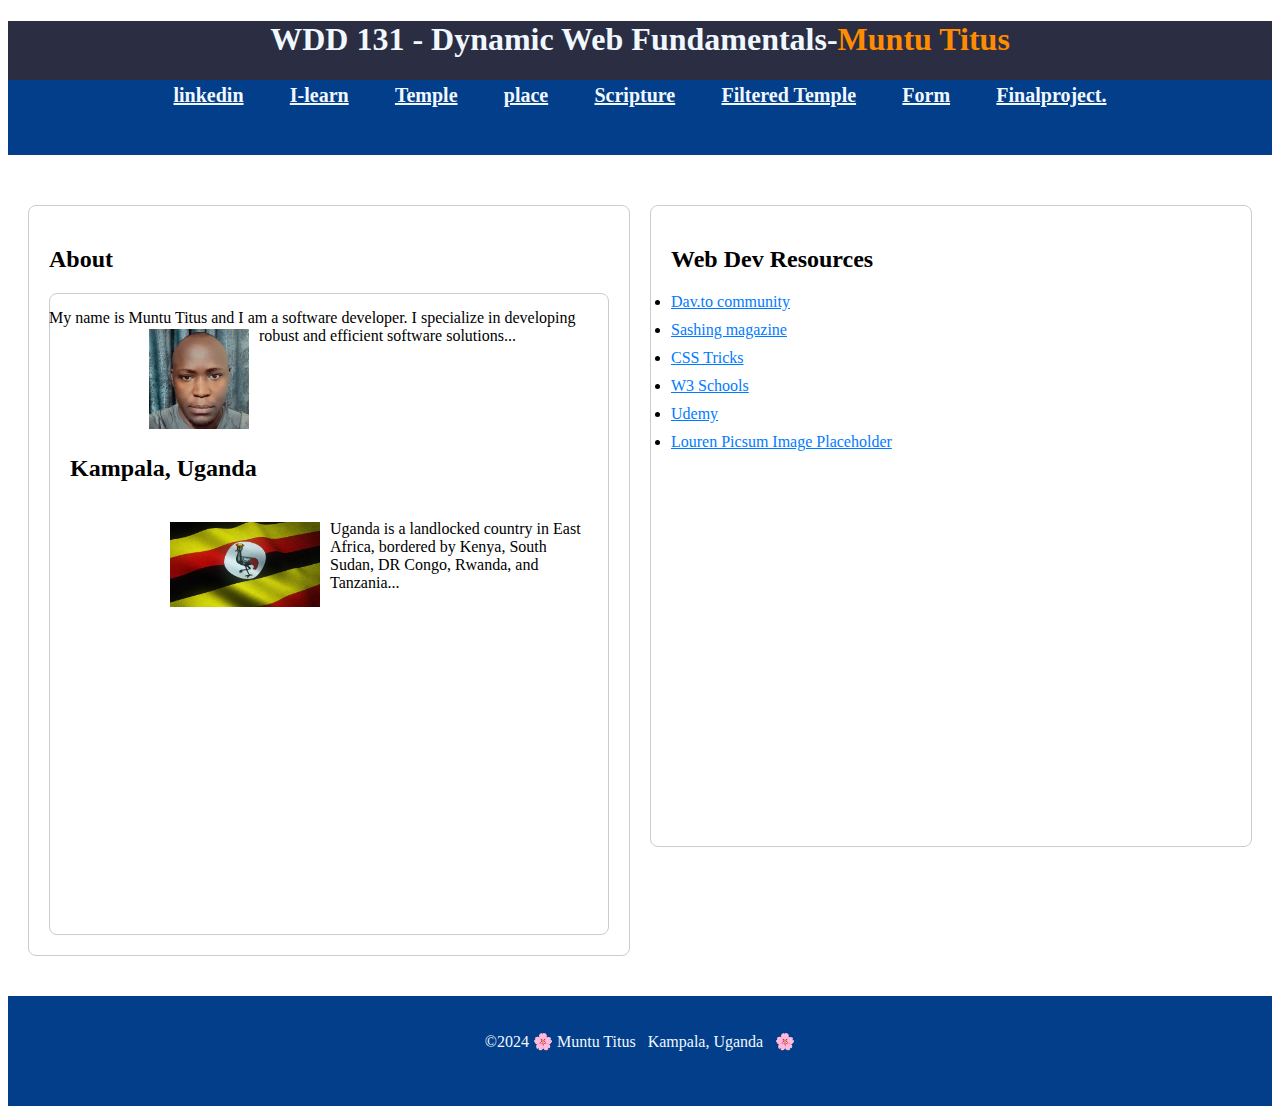
<file: index.html>
<!DOCTYPE html>
<html lang="en-US">

<head>
  <meta charset="utf-8">
  <meta name="viewport" content="width=device-width, initial-scale=1.0">
  <title>WDD 131 - Dynamic Web Fundamentals-Muntu Titus</title>
  <link rel="stylesheet" type="text/css" href="styles/base.css">
  <meta http-equiv="Content-Security-Policy" content="script-src 'self' 'unsafe-eval'">

  <meta name="description" content="Explore the WDD 131 - Dynamic Web Fundamentals by Muntu Titus, featuring web development resources, insights about Kampala, Uganda, and personal background in software development.">

  <meta name="author" content="Muntu Titus">
  <script src="scripts/getdates.js"></script>
</head>

<body>
  <header>
    <h1>WDD 131 - Dynamic Web Fundamentals-<span>Muntu Titus</span></h1>
    <nav>
      <a href="https://www.linkedin.com/in/muntu-titus-a85527283/" target="_blank">linkedin</a>
      <a href="https://byui.instructure.com/">I-learn</a>
      <a href="temples.html" target="_blank">Temple</a>
      <a href="place.html" target="_blank">place</a>
      <a href="https://www.churchofjesuschrist.org/study/scriptures">Scripture</a>
      <a href="filtered-temples.html">Filtered Temple</a>
      <a href="form.html">Form</a>
      <a href="Home.html">Finalproject.</a>
    </nav>
  </header>

  <main>
    <section class="card">
      <h2>About</h2>
      <section class="me">
        <p>
          My name is Muntu Titus and I am a software developer. I specialize in developing robust and efficient software solutions...
          <img src="profile.jpg" alt="Uganda">
        </p>
      </section>

    <section class="card">
      <h2>Kampala, Uganda</h2>
      <hr>
      <section class="My">
        <p>
          <img src="ug.jpg" alt="Uganda">
          Uganda is a landlocked country in East Africa, bordered by Kenya, South Sudan, DR Congo, Rwanda, and Tanzania...
        </p>
      </section>
    </section>
  </section>

    <section class="card">
      <h2>Web Dev Resources</h2>
      <ul>
        <li><a href="">Dav.to community</a></li>
        <li><a href="">Sashing magazine</a></li>
        <li><a href="">CSS Tricks</a></li>
        <li><a href="">W3 Schools</a></li>
        <li><a href="">Udemy</a></li>
        <li><a href="">Louren Picsum Image Placeholder</a></li>
      </ul>
    </section>
  </main>

  <footer>
    <p>&copy;2024 🌸 Muntu Titus &nbsp; Kampala, Uganda &nbsp; 🌸</p>
    <span id="currentyear"></span>
  </footer>

  <script>
    let currentDate = new Date().toLocaleString();
    document.getElementById("currentyear").textContent = currentDate;
  </script>
  <script src="script/getdates.js" defer></script>
</body>

</html>
</file>
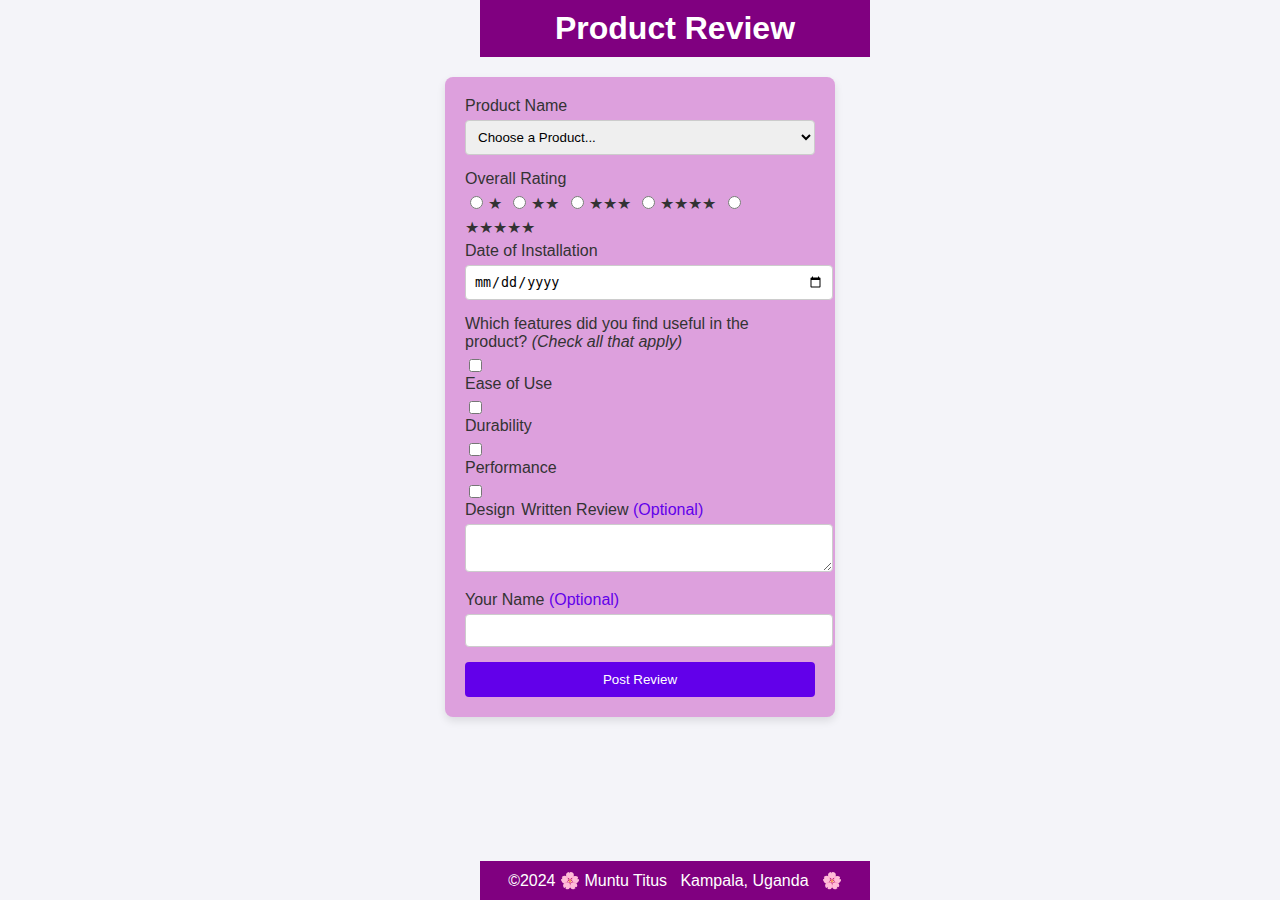
<file: form.html>
<!DOCTYPE html>
<html lang="en-US">

<head>
  <meta charset="utf-8">
  <meta name="viewport" content="width=device-width, initial-scale=1.0">
  <title>WDD 131 - Dynamic Web Fundamentals-Muntu Titus</title>
  <link rel="stylesheet" type="text/css" href="styles/form.css">
  <meta http-equiv="Content-Security-Policy" content="script-src 'self' 'unsafe-eval'">
  <meta name="description" content="Post and rate product reviews with a dynamic web form designed for WDD 131 - Dynamic Web Fundamentals by Muntu Titus. Features include product selection, ratings, review submission, and user feedback, with resources from Kampala, Uganda.">
  <meta name="author" content="Muntu Titus">
  <script src="scripts/form.js" defer></script>
</head>

<body>
  <header>
   
    <nav>
        <h1>Product Review</h1>
    </nav>
  </header>

  <main>
    <form action="review.html" method="get">
        <label for="product-name">Product Name</label>
        <select id="product-name" name="product-name">
          <option value="">Choose a Product...</option>
          <option value="product1">Product 1</option>
          <option value="product2">Product 2</option>
        </select>
      
        <label>Overall Rating</label>
        <div>
          <input type="radio" name="rating" id="rating-1" value="1"><label for="rating-1">★</label>
          <input type="radio" name="rating" id="rating-2" value="2"><label for="rating-2">★★</label>
          <input type="radio" name="rating" id="rating-3" value="3"><label for="rating-3">★★★</label>
          <input type="radio" name="rating" id="rating-4" value="4"><label for="rating-4">★★★★</label>
          <input type="radio" name="rating" id="rating-5" value="5"><label for="rating-5">★★★★★</label>
        </div>
      
        <label for="date-installed">Date of Installation</label>
        <input type="date" id="date-installed" name="date-installed">
      
        <label>Which features did you find useful in the product? <i>(Check all that apply)</i></label>
        <input type="checkbox" id="ease-of-use" name="feature" value="ease_of_use"><label for="ease-of-use">Ease of Use</label>
        <input type="checkbox" id="durability" name="feature" value="durability"><label for="durability">Durability</label>
        <input type="checkbox" id="performance" name="feature" value="performance"><label for="performance">Performance</label>
        <input type="checkbox" id="design" name="feature" value="design"><label for="design">Design</label>
      
        <label for="review">Written Review <a>(Optional)</a></label>
        <textarea id="review" name="review"></textarea>
      
        <label for="reviewer-name">Your Name <a>(Optional)</a></label>
        <input type="text" id="reviewer-name" name="reviewer-name">
      
        <button type="submit">Post Review</button>
      </form>
      
  </main>

  <footer>
    <p>&copy;2024 🌸 Muntu Titus &nbsp; Kampala, Uganda &nbsp; 🌸</p>
    <span id="currentyear"></span>
  </footer>
  <script>
    let currentDate = new Date().toLocaleString();
    document.getElementById("currentyear").textContent = currentDate;
</script>
  <script src="scripts/form.js" defer></script>
</body>

</html>
</file>
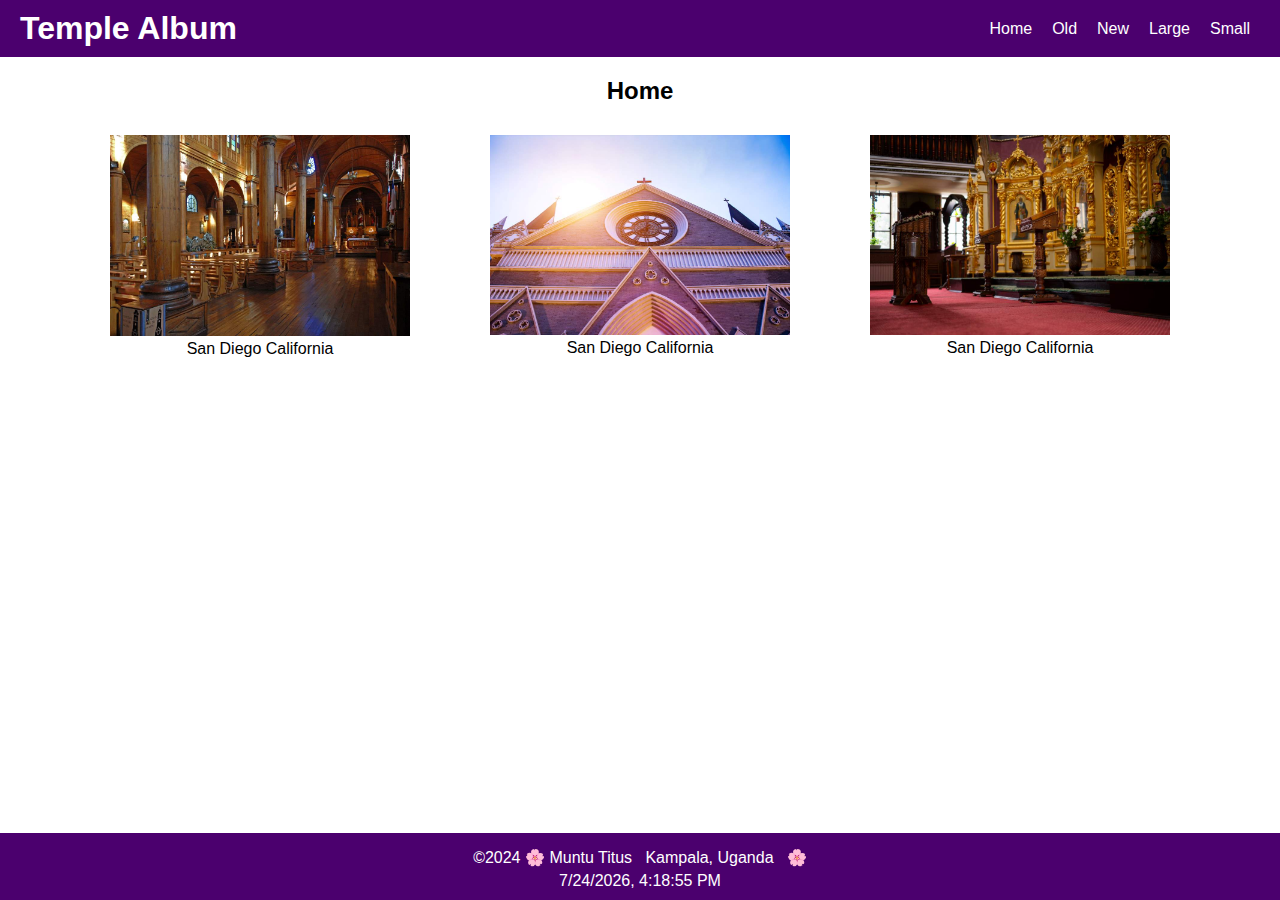
<file: index1.html>
<!DOCTYPE html>
<html lang="en">
<head>
    <meta charset="UTF-8">
    <meta name="viewport" content="width=device-width, initial-scale=1.0">
    <title>Temple Album</title>
    <link rel="stylesheet" href="pic.css">
</head>
<body>
    <!-- Header -->
    <header>
        <div class="container">
            <h1>Temple Album</h1>
            <nav>
                <ul>
                    <li><a href="#">Home</a></li>
                    <li><a href="#">Old</a></li>
                    <li><a href="#">New</a></li>
                    <li><a href="#">Large</a></li>
                    <li><a href="#">Small</a></li>
                </ul>
            </nav>
            <div class="menu-icon">&#9776;</div>
        </div>
    </header>

    <!-- Main Content -->
    <main>
        <h2>Home</h2>
        <div class="gallery">
            <div class="photo-item">
                <img src="temple1.jpg" alt="San Diego California">
                <p>San Diego California</p>
            </div>
            <div class="photo-item">
                <img src="temple2.jpg" alt="San Diego California">
                <p>San Diego California</p>
            </div>
            <div class="photo-item">
                <img src="temple3.jpg" alt="San Diego California">
                <p>San Diego California</p>
            </div>
            <!-- Add more photo items as needed -->
        </div>
    </main>

    <!-- Footer -->
    <footer>
        <p>
            &copy;2024 🌸 Muntu Titus &nbsp; Kampala, Uganda &nbsp; 🌸
        </p>
        <span id="currentyear"> </span>
    </footer>
    <script>
        
        let currentDate = new Date().toLocaleString();
        document.getElementById("currentyear").textContent = currentDate;
    </script>
</body>
</html>
</file>
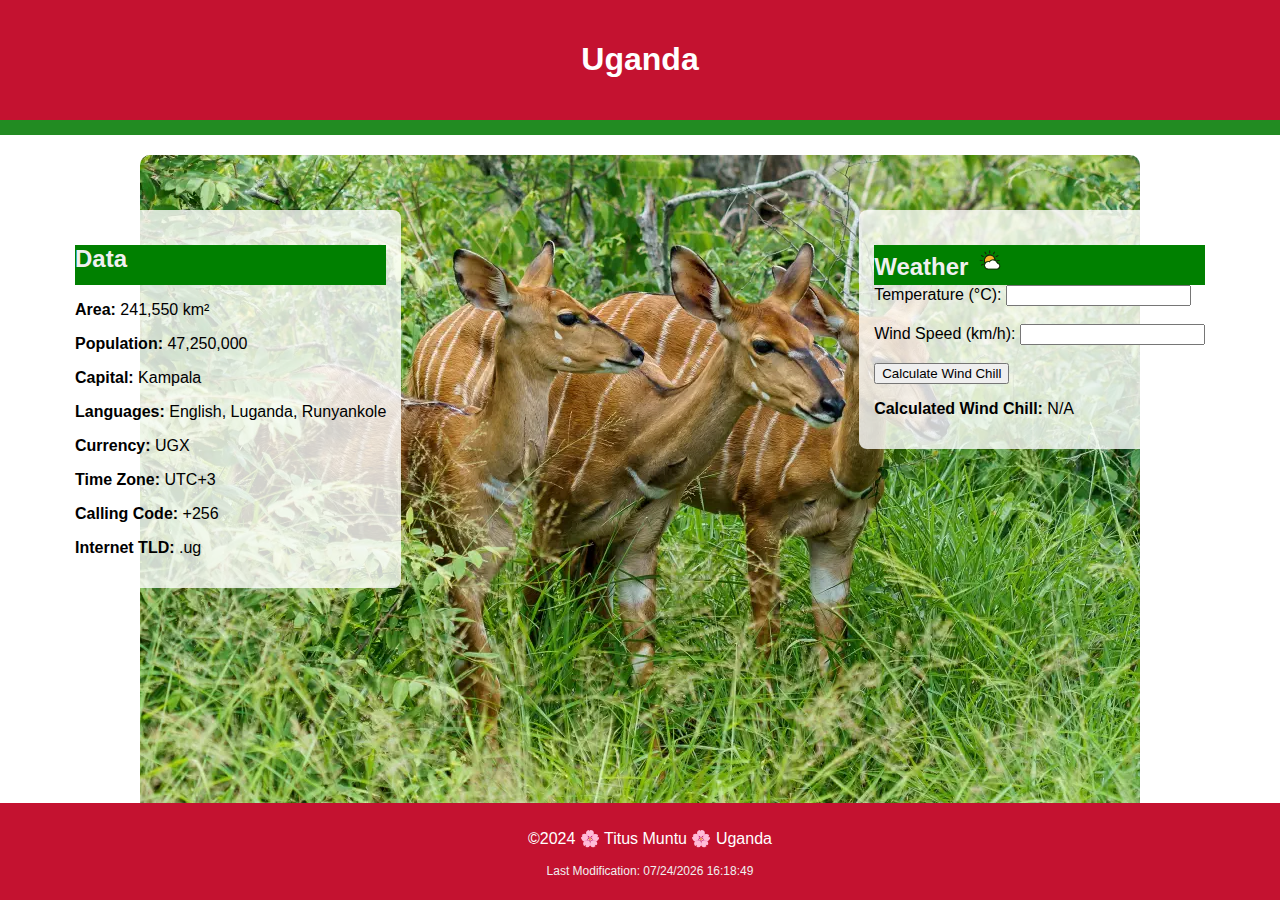
<file: place.html>
<!DOCTYPE html>
<html lang="en">
<head>
    <meta charset="UTF-8">
    <meta name="viewport" content="width=device-width, initial-scale=1.0">
    <meta name="author" content="Titus Muntu">
    <meta name="description" content="Information about Uganda">
    <title>Uganda Information</title>
    <link rel="stylesheet" href="styles/place.css">
</head>
<body>
    <div class="header">
        <h1>Uganda</h1>
    </div> 

    <div class="box">
    </div> 

    <div class="content">
        <img src="cob.webp" alt="Lemurs in Uganda">
        <div class="info-box data-box">
            <div class="head">
                <h2>Data</h2>
            </div> 
            <p><strong>Area:</strong> 241,550 km²</p>
            <p><strong>Population:</strong> 47,250,000</p>
            <p><strong>Capital:</strong> Kampala</p>
            <p><strong>Languages:</strong> English, Luganda, Runyankole</p>
            <p><strong>Currency:</strong> UGX</p>
            <p><strong>Time Zone:</strong> UTC+3</p>
            <p><strong>Calling Code:</strong> +256</p>
            <p><strong>Internet TLD:</strong> .ug</p>
        </div> 
        <div class="info-box weather-box">
            <div class="head">
                <h2>Weather  <img src="weather.svg" alt="weather in Uganda"></h2>
            </div> 
            <form id="windchillForm">
                <label for="temperature">Temperature (°C):</label>
                <input type="number" id="temperature" name="temperature" required><br><br>

                <label for="windSpeed">Wind Speed (km/h):</label>
                <input type="number" id="windSpeed" name="windSpeed" required><br><br>

                <button type="button" onclick="calculateAndDisplayWindChill()">Calculate Wind Chill</button>
            </form>
            <p><strong>Calculated Wind Chill:</strong> <span id="calculatedWindChill">N/A</span></p>
        </div> 
    </div> 

    <div class="footer">
        <p>©2024 🌸 Titus Muntu 🌸 Uganda</p>
        <p class="date-time">Last Modification: <span id="lastModified"></span></p>
    </div>

    <script>
        document.getElementById('lastModified').textContent = document.lastModified;

        function calculateWindChill(temperature, windSpeed, isCelsius = true) {
            return isCelsius 
                ? (13.12 + 0.6215 * temperature - 11.37 * Math.pow(windSpeed, 0.16) + 0.3965 * temperature * Math.pow(windSpeed, 0.16))
                : (35.74 + 0.6215 * temperature - 35.75 * Math.pow(windSpeed, 0.16) + 0.4275 * temperature * Math.pow(windSpeed, 0.16));
        }

        function calculateAndDisplayWindChill() {
            const temperature = parseFloat(document.getElementById('temperature').value);
            const windSpeed = parseFloat(document.getElementById('windSpeed').value);

            if (isNaN(temperature) || isNaN(windSpeed)) {
                alert("Please enter valid numbers for both temperature and wind speed.");
                return;
            }

            const windChill = calculateWindChill(temperature, windSpeed);
            document.getElementById('calculatedWindChill').textContent = windChill.toFixed(2) + "°C";
        }
    </script>
    <script>
        document.getElementById('lastModified').textContent = document.lastModified;
    </script>
</body>
</html>
</file>
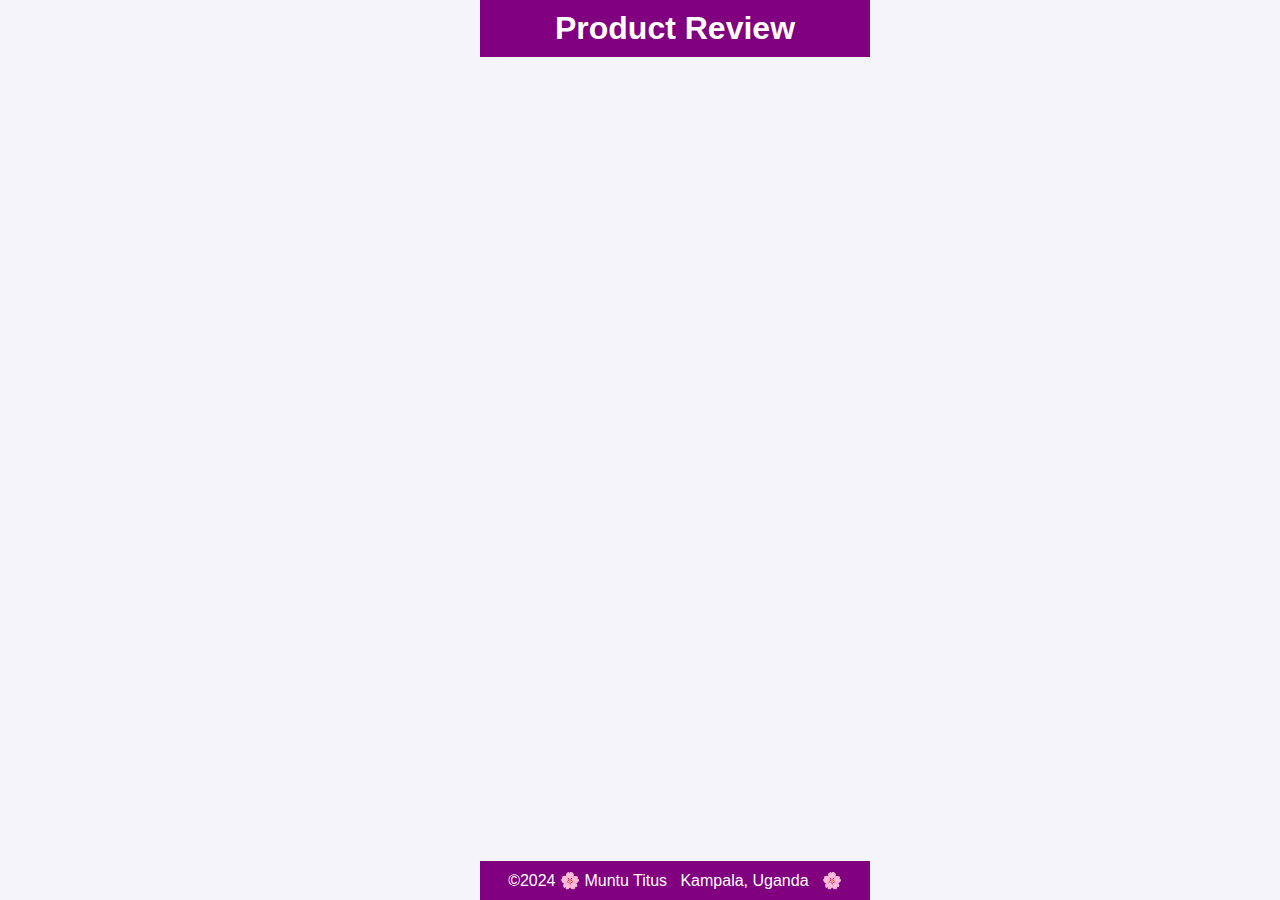
<file: review.html>
<!DOCTYPE html>
<html lang="en-US">

<head>
  <meta charset="utf-8">
  <meta name="viewport" content="width=device-width, initial-scale=1.0">
  <title>WDD 131 - Dynamic Web Fundamentals-Muntu Titus</title>
  <link rel="stylesheet" type="text/css" href="styles/form.css">
  <meta http-equiv="Content-Security-Policy" content="script-src 'self' 'unsafe-eval'">

  <meta name="description" content="Post and rate product reviews with a dynamic web form designed for WDD 131 - Dynamic Web Fundamentals by Muntu Titus. Features include product selection, ratings, review submission, and user feedback, with resources from Kampala, Uganda.">


  <meta name="author" content="Muntu Titus">
  <script src="scripts/form.js" defer></script>
</head>

<body>
  <header>
   
    <nav>
        <h1>Product Review</h1>
    </nav>
  </header>

  <main>
    <script>
   

    document.addEventListener('DOMContentLoaded', () => {
      loadFormData(); 
    
      const form = document.querySelector('form');
      form.addEventListener('submit', saveFormData); 
    });
    
    function saveFormData(event) {
      event.preventDefault(); 
    
      const formData = {
        productName: document.getElementById('product-name').value,
        rating: document.querySelector('input[name="rating"]:checked')?.value || "",
        dateInstalled: document.getElementById('date-installed').value,
        features: Array.from(document.querySelectorAll('input[name="feature"]:checked')).map(feature => feature.value),
        review: document.getElementById('review').value,
        reviewerName: document.getElementById('reviewer-name').value,
      };
    
      localStorage.setItem('formData', JSON.stringify(formData)); 
      alert('Your review has been saved locally!');
      form.reset(); 
    }
    
    function loadFormData() {
      const savedData = JSON.parse(localStorage.getItem('formData'));
    
      if (savedData) {
        document.getElementById('product-name').value = savedData.productName;
        if (savedData.rating) {
          document.getElementById(`rating-${savedData.rating}`).checked = true;
        }
        document.getElementById('date-installed').value = savedData.dateInstalled;
    
        savedData.features.forEach(feature => {
          const checkbox = document.querySelector(`input[name="feature"][value="${feature}"]`);
          if (checkbox) checkbox.checked = true;
        });
    
        document.getElementById('review').value = savedData.review;
        document.getElementById('reviewer-name').value = savedData.reviewerName;
      }
    }
</script>
  </main>

  <footer>
    <p>&copy;2024 🌸 Muntu Titus &nbsp; Kampala, Uganda &nbsp; 🌸</p>
    <span id="currentyear"></span>
  </footer>
  <script>
    let currentDate = new Date().toLocaleString();
    document.getElementById("currentyear").textContent = currentDate;
</script>
  <script src="scripts/form.js" defer></script>
</body>

</html>
</file>
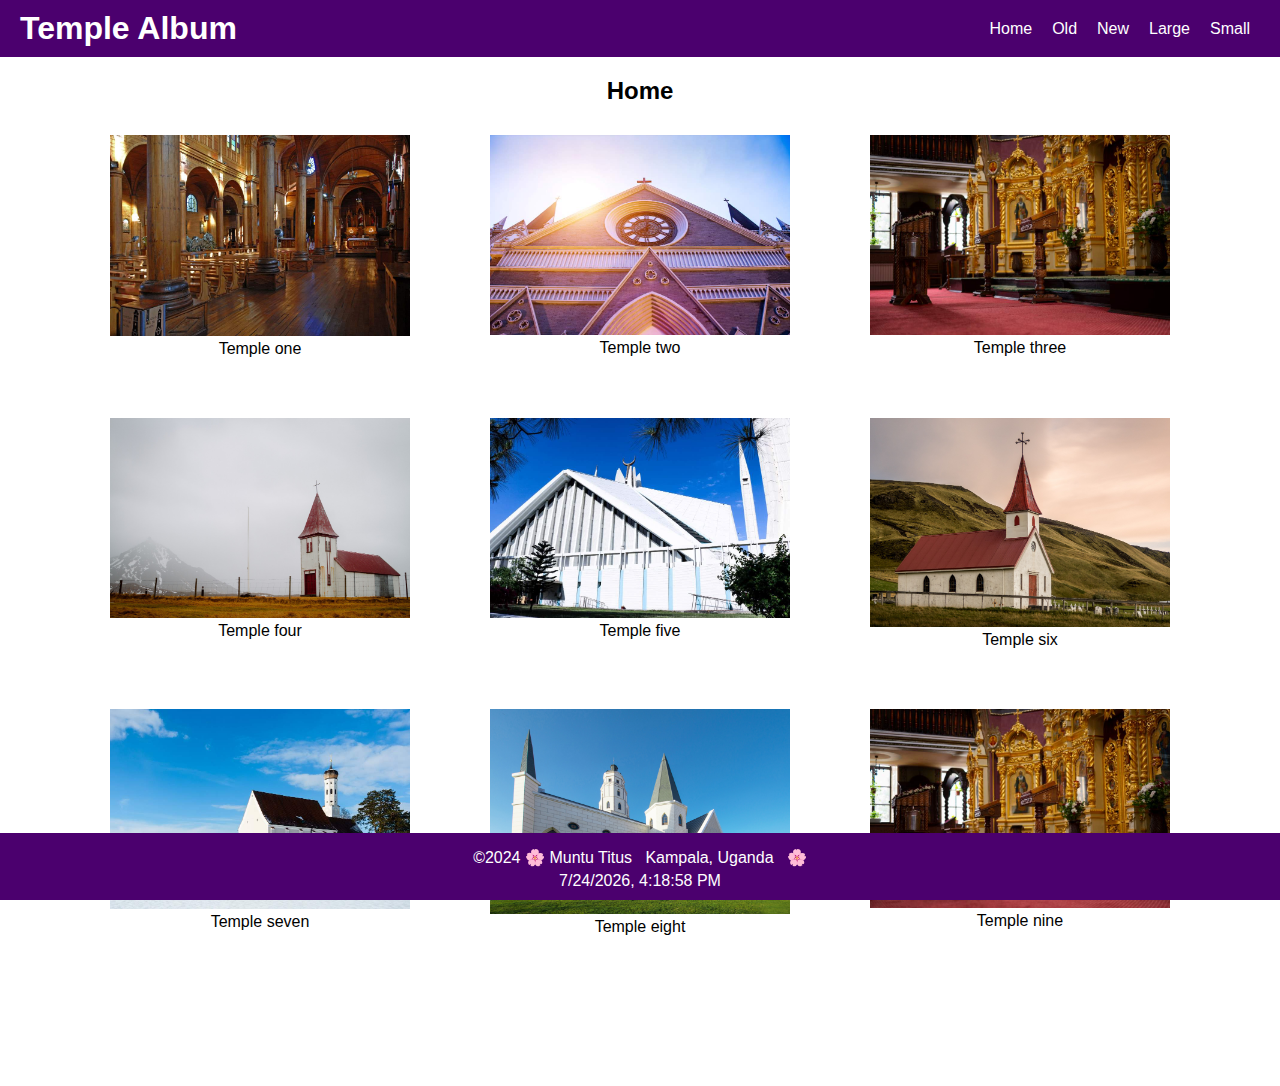
<file: temples.html>
<!DOCTYPE html>
<html lang="en">
<head>
    <meta charset="UTF-8">
    <meta name="viewport" content="width=device-width, initial-scale=1.0">
    <title>Temple Album</title>
    <link rel="stylesheet" href="temples.css">
</head>
<body>
    
    <header>
        <div class="container">
            <h1>Temple Album</h1>
            <nav>
                <ul>
                    <li><a href="#">Home</a></li>
                    <li><a href="#">Old</a></li>
                    <li><a href="#">New</a></li>
                    <li><a href="#">Large</a></li>
                    <li><a href="#">Small</a></li>
                </ul>
            </nav>
            <div class="menu-icon">&#9776;</div>
        </div>
    </header>

    
    <main>
        <h2>Home</h2>
        <div class="gallery">
            <div class="photo-item">
                <img src="temple1.jpg" alt="San Diego California">
                <p>Temple one</p>
            </div>
            <div class="photo-item">
                <img src="temple2.jpg" alt="San Diego California">
                <p>Temple two</p>            </div>
            <div class="photo-item">
                <img src="temple3.jpg" alt="San Diego California">
                <p>Temple three</p>
            </div>
            
        </div>
        <div class="gallery">
            <div class="photo-item">
                <img src="temple4.jpg" alt="San Diego California">
                <p>Temple four</p>
            </div>
            <div class="photo-item">
                <img src="temple5.jpg" alt="San Diego California">
                <p>Temple five</p>
            </div>
            <div class="photo-item">
                <img src="temple6.jpg" alt="San Diego California">
                <p>Temple six</p>
            </div>
           
        </div>
        <div class="gallery">
            <div class="photo-item">
                <img src="temple7.jpg" alt="San Diego California">
                <p>Temple seven</p>
            </div>
            <div class="photo-item">
                <img src="temple8.jpg" alt="San Diego California">
                <p>Temple eight</p>
            </div>
            <div class="photo-item">
                <img src="temple3.jpg" alt="San Diego California">
                <p>Temple nine</p>
            </div>
            
        </div>
    </main>

    
    <footer>
        <p>
            &copy;2024 🌸 Muntu Titus &nbsp; Kampala, Uganda &nbsp; 🌸
        </p>
        <span id="currentyear"> </span>
    </footer>
    <script>
        
        let currentDate = new Date().toLocaleString();
        document.getElementById("currentyear").textContent = currentDate;
    </script>
   <script src="temples.js"></script>
</body>
</html>
</file>
<file: styles/base.css>
header {
  background-color: #2b2d42;
}

header nav {
  background-color: #023e8a;
  height: 75px;
  margin: 0;
  color: aliceblue;
  text-align: center;
  font-size: 25px;
  font-weight: bold;
  margin-bottom: 10px;
}

nav a {
  padding: 10px 20px;
  color: aliceblue;
  text-align: center;
  font-size: 20px;
}

h1 {
  color: aliceblue;
  text-align: center;
}

section nav {
  background-color: #023e8a;
  margin: 0;
}

main {
  margin-top: 30px;
  display: flex;
  justify-content: space-between;
  align-items: flex-start;
  gap: 20px;
  padding: 20px;
}

section.card p {
  flex: 2;
}

section.card {
  flex: 1;
  padding: 20px;
  border: #ccc solid 1px;
  border-radius: 8px;
  min-height: 600px;
}

section.card img {
  flex: 1;
  max-width: 80px;
  height: auto;
  margin-left: 0;
  object-fit: cover;
}

img {
  max-width: 70%;
  height: auto;
  margin: 0;
  margin-top: 2px;
}

ul {
  padding-left: 0;
}

ul li {
  margin-bottom: 10px;
}

ul li a {
  color: #007BFF;
}

ul li a:hover {
  text-decoration: underline;
}

ul li a:active {
  color: red;
}

hr {
  border: 0;
  height: 2px;
  margin: 10px 0;
}

section.card p:first-of-type img {
  float: right;
  margin-left: 100px;
  margin-bottom: 50px;
  max-width: 150px;
  height: auto;
}

section.card p:last-of-type img {
  float: left;
  margin-right: 10px;
  margin-bottom: 10px;
  max-width: 150px;
  height: auto;
}

section.card p {
  overflow: hidden;
}

footer {
  text-align: center;
  background-color: #023e8a;
  height: 70px;
  margin-top: 20px;
  color: aliceblue;
  padding: 20px 0;
}

span {
  color: darkorange;
}

.me p {
  float: left;
}

.me p img {
  float: right;
  width: 100px;
  max-height: 100px;
}
</file>
<file: styles/form.css>
body {
  font-family: Arial, sans-serif;
  background-color: #f4f4f9;
  color: #333;
  margin: 0;
  padding: 0;
}


header {
  background-color:purple;
  color: white;
  padding: 10px 20px;
  text-align: center;
  width: 350px;
  display: flex;
  justify-content: center;
  margin-left: 480px;
}

header h1 {
  margin: 0;
}

main {
  padding: 20px;
  display: flex;
  justify-content: center;
}

form {
  background-color: plum;
  padding: 20px;
  border-radius: 8px;
  box-shadow: 0 4px 8px rgba(0,0,0,0.1);
  width: 350px;
  margin-bottom: 80px;
}

label {
  display: block;
  margin-bottom: 5px;
}

input[type="text"],
input[type="date"],
select,
textarea {
  width: 100%;
  padding: 8px;
  margin-bottom: 15px;
  border: 1px solid #ccc;
  border-radius: 4px;
}

input[type="radio"] {
  margin-right: 5px;
}

input[type="checkbox"] {
  margin-right: 10px;
  vertical-align: middle;
  display: flex;
  flex-wrap: wrap;
  gap: 20px;
  align-items: center;
}

label {
  display:inline-block;
  margin-right: 2px;
}
label a{
  color: #6200ea;
}
div.rating {
  text-align: center;
  margin-bottom: 10px;
}

.rating label {
  font-size: 20px;
  margin: 0 5px;
}

.rating input[type="radio"] {
  display: inline-block;
  margin-top: 5px;
  vertical-align: top;
  margin-left: 5px;
}
div.checkbox-group {
  display: flex;
  flex-direction: column;
  margin-bottom: 10px;
}

.checkbox-group input[type="checkbox"] {
  margin-right: 5px;
}

.checkbox-group label {
  margin-left: 5px;
}

button {
  width: 100%;
  padding: 10px;
  background-color: #6200ea;
  color: white;
  border: none;
  border-radius: 4px;
  cursor: pointer;
}

button:hover {
  background-color: #7b1fa2;
}


footer {
  text-align: center;
  background-color: purple;
  padding: 10px;
  position: fixed;
  width: 100%;
  bottom: 0;
  width: 370px;
  display: flex;
  justify-content: center;
  margin-left: 480px;
  margin-top: 200px;
  color: white;
}

footer p {
  margin: 0;
}
</file>
<file: styles/place.css>
body {
    font-family: Arial, sans-serif;
    margin: 0;
    padding: 0;
    background-color: #f4f4f4;
}

.header {
    background-color: #C41230;
    color: white;
    text-align: center;
    padding: 20px;
}

.content {
    display: flex;
    justify-content: center;
    align-items: center;
    padding: 20px;
    background-color: #fff;
}

.content img {
    max-width: 100%;
    border-radius: 10px;
}

.info-box {
    position: absolute;
    background-color: rgba(255, 255, 255, 0.8);
    padding: 15px;
    border-radius: 8px;
    font-size: 16px;
    margin: 10px;
}

.data-box {
    left: 50px;
    top: 200px;
}

.weather-box {
    right: 50px;
    top: 200px;
}

.footer {
    background-color: #C41230;
    color: white;
    text-align: center;
    padding: 10px;
    position: fixed;
    bottom: 0;
    width: 100%;
}

.footer .date-time {
    font-size: 12px;
    color: #f0f0f0;
}
.weather-box img{
width: 30px;
height: auto;
}
.head{
    background-color: green;
    height: 40px;
    color: #f0f0f0;
}
.box{
    background-color: forestgreen;
    height: 15px;
}
</file>
<file: pic.css>
/* Basic reset */
* {
    margin: 0;
    padding: 0;
    box-sizing: border-box;
}

body {
    font-family: Arial, sans-serif;
}

.container {
    display: flex;
    justify-content: space-between;
    align-items: center;
    background-color: #4b006e;
    padding: 10px;
    color: white;
}

/* Header */
header h1 {
    margin-left: 10px;
}

nav ul {
    list-style: none;
    display: flex;
}

nav ul li {
    margin-right: 20px;
}

nav ul li a {
    color: white;
    text-decoration: none;
}

.menu-icon {
    display: none;
    font-size: 24px;
}

/* Main Content */
main {
    padding: 20px;
    text-align: center;
}

.gallery {
    display: flex;
    flex-wrap: wrap;
    justify-content: center;
    padding: 20px;
}

.photo-item {
    margin: 10px;
    text-align: center;
}

.photo-item img {
    width: 100%;
    max-width: 300px;
    height: auto;
}

/* Footer */
footer {
    background-color: #4b006e;
    color: white;
    text-align: center;
    padding: 10px;
    position: fixed;
    width: 100%;
    bottom: 0;
}

footer p {
    margin: 5px 0;
}

/* Media Queries */
@media (max-width: 768px) {
    .gallery {
        flex-direction: column;
    }

    .menu-icon {
        display: block;
        cursor: pointer;
    }

    nav ul {
        display: none;
    }

    /* Show the menu icon on mobile and hide the navigation links */
    .container {
        flex-direction: row;
        justify-content: space-between;
    }
}

@media (min-width: 769px) {
    .menu-icon {
        display: none;
    }

    .gallery {
        flex-direction: row;
    }

    .photo-item {
        width: 30%;
    }
}
</file>
<file: temples.css>
/* Basic reset */
* {
    margin: 0;
    padding: 0;
    box-sizing: border-box;
}

body {
    font-family: Arial, sans-serif;
}

.container {
    display: flex;
    justify-content: space-between;
    align-items: center;
    background-color: #4b006e;
    padding: 10px;
    color: white;
}

/* Header */
header h1 {
    margin-left: 10px;
}

nav ul {
    list-style: none;
    display: flex;
    
}
nav{
    flex-direction: column;
}
nav ul li {
    margin-right: 20px;
}

nav ul li a {
    color: white;
    text-decoration: none;
}

.menu-icon {
    display: none;
    font-size: 24px;
}

/* Main Content */
main {
    padding: 20px;
    text-align: center;
    margin-bottom: 100px;
}

.gallery {
    display: flex;
    flex-wrap: wrap;
    justify-content: center;
    padding: 20px;
}

.photo-item {
    margin: 10px;
    text-align: center;
}

.photo-item img {
    width: 100%;
    max-width: 300px;
    height: auto;
}

/* Footer */
footer {
    background-color: #4b006e;
    color: white;
    text-align: center;
    padding: 10px;
    position: fixed;
    width: 100%;
    bottom: 0;
}

footer p {
    margin: 5px 0;
}

/* Media Queries */
@media (max-width: 768px) {
    .gallery {
        flex-direction: column;
    }

    .menu-icon {
        display: block;
        cursor: pointer;
    }

    nav ul {
        display: none;
    }

    /* Show the menu icon on mobile and hide the navigation links */
    .container {
        flex-direction: row;
        justify-content: space-between;
    }
}

@media (min-width: 769px) {
    .menu-icon {
        display: none;
    }

    .gallery {
        flex-direction: row;
    }

    .photo-item {
        width: 30%;
    }
}
@import url('https://fonts.googleapis.com/css2?family=Noto+Sans:ital,wght@0,100..900;1,100..900&display=swap');
</file>
